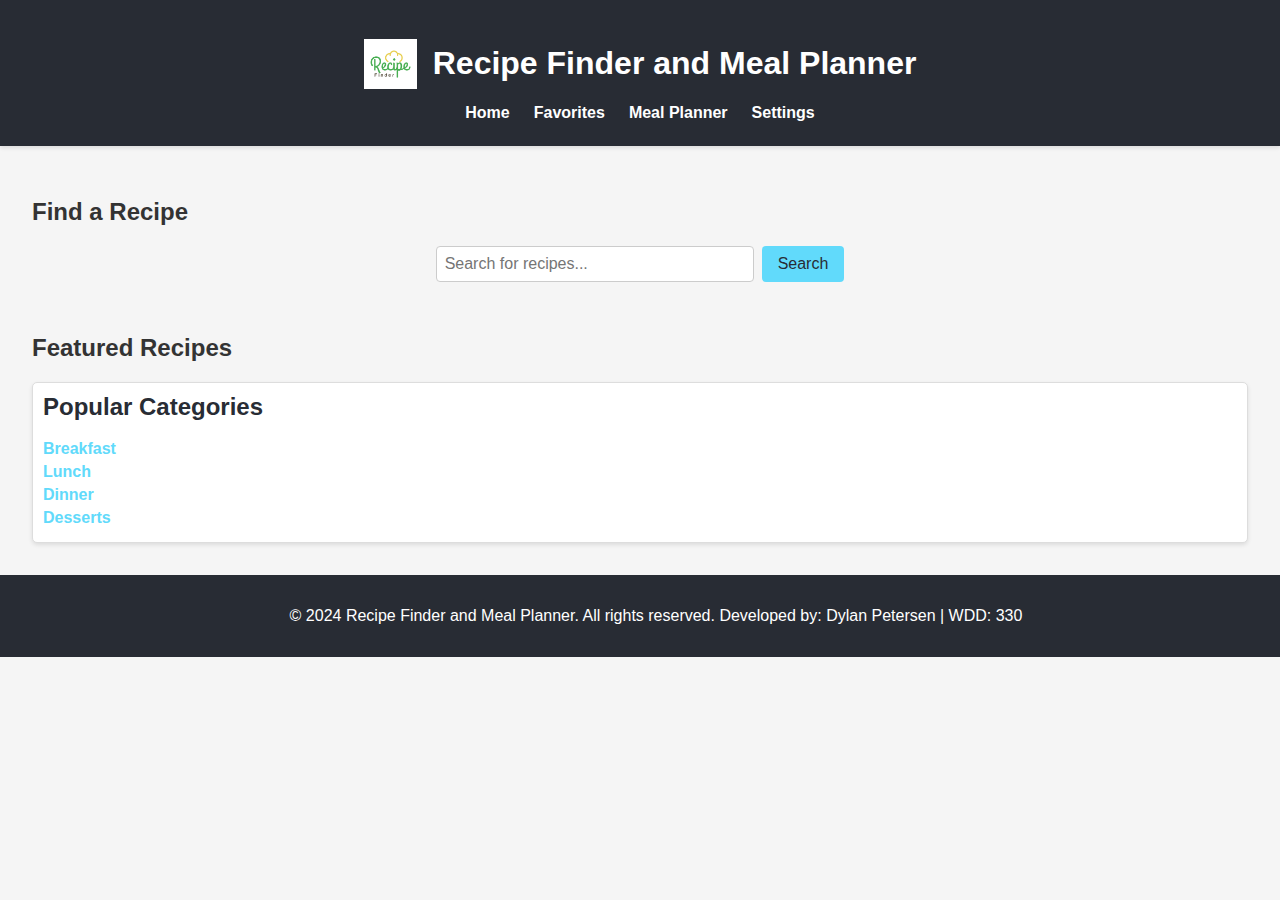
<file: Final_Project/index.html>
<!DOCTYPE html>
<html lang="en">
<head>
    <meta charset="UTF-8">
    <meta name="viewport" content="width=device-width, initial-scale=1.0">
    <title>Recipe Finder and Meal Planner</title>
    <link rel="stylesheet" href="styles/styles.css">
</head>
<body>
    <header>
        <div class="header-container">
            <img src="img/logo.png" alt="Logo" class="logo">
            <h1>Recipe Finder and Meal Planner</h1>
        </div>
        <nav>
            <ul>
                <li><a href="index.html">Home</a></li>
                <li><a href="favorites.html">Favorites</a></li>
                <li><a href="meal-planner.html">Meal Planner</a></li>
                <li><a href="settings.html">Settings</a></li>
            </ul>
        </nav>
    </header>
    
    <main>
        <section id="search">
            <h2>Find a Recipe</h2>
            <form id="search-form">
                <input type="text" id="search-input" placeholder="Search for recipes...">
                <button type="submit">Search</button>
            </form>
        </section>
        <section id="search-results">
            <div id="search-cards" class="grid-container">
                <!-- Search results will be inserted here by JavaScript -->
            </div>
        </section>
        
        <div class="content-wrapper">
            <section id="featured-recipes">
                <h2>Featured Recipes</h2>
                <div id="recipe-cards" class="grid-container">
                    <!-- Recipe cards will be inserted here by JavaScript -->
                </div>
            </section>
        </div>
        <section id="categories">
            <h2>Popular Categories</h2>
            <ul>
                <li><a href="category.html?category=breakfast">Breakfast</a></li>
                <li><a href="category.html?category=lunch">Lunch</a></li>
                <li><a href="category.html?category=dinner">Dinner</a></li>
                <li><a href="category.html?category=desserts">Desserts</a></li>
            </ul>
        </section>
    </main>

    <footer>
        <p>&copy; 2024 Recipe Finder and Meal Planner. All rights reserved. Developed by: Dylan Petersen | WDD: 330</p>
    </footer>

    <script src="scripts/script.js"></script>
    <script src="scripts/theme.js"></script>
</body>
</html>
</file>
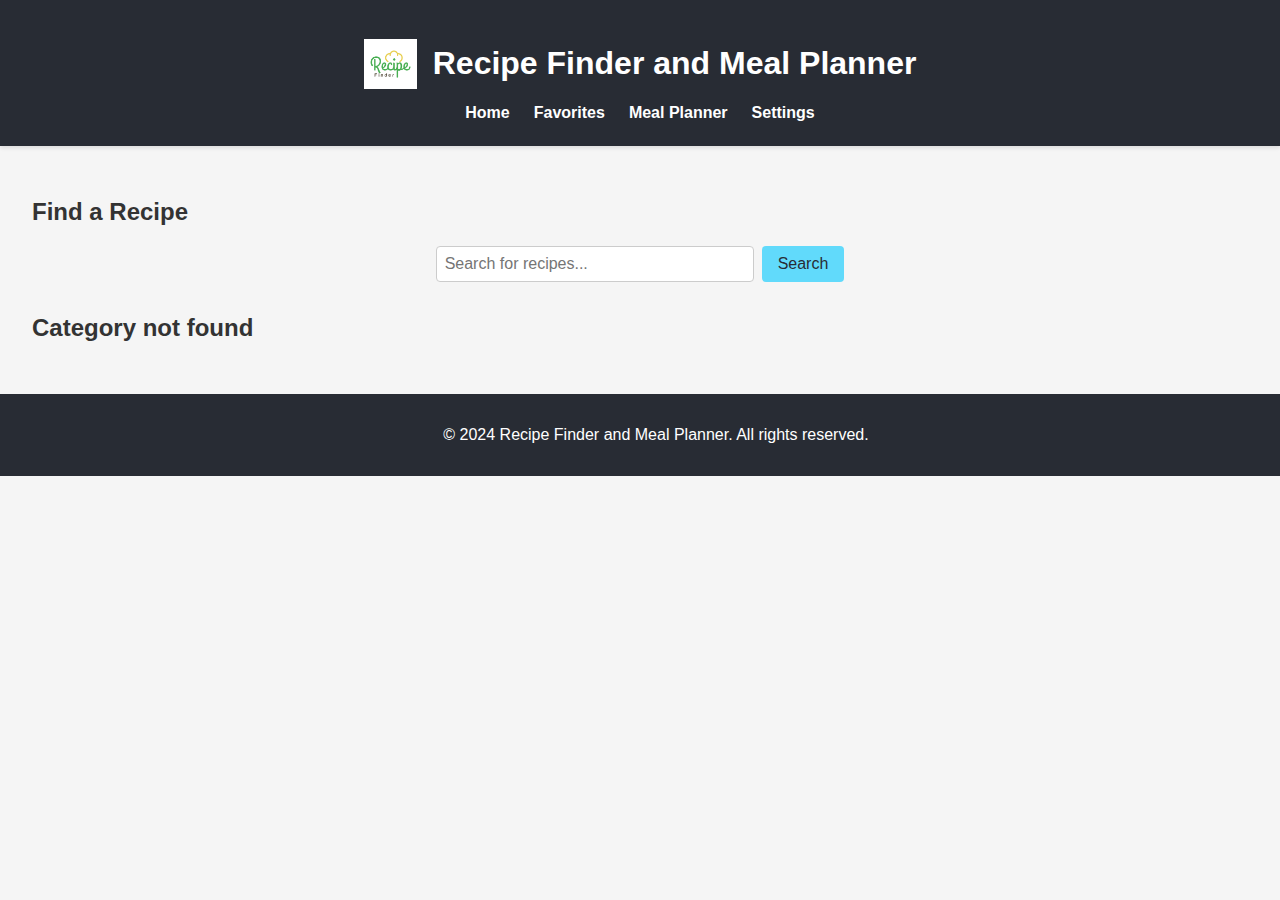
<file: Final_Project/category.html>
<!DOCTYPE html>
<html lang="en">
<head>
    <meta charset="UTF-8">
    <meta name="viewport" content="width=device-width, initial-scale=1.0">
    <title>Recipe Category</title>
    <link rel="stylesheet" href="styles/styles.css">
</head>
<body>
    <header>
        <div class="header-container">
            <img src="img/logo.png" alt="Logo" class="logo">
            <h1>Recipe Finder and Meal Planner</h1>
        </div> 
        <nav>
            <ul>
                <li><a href="index.html">Home</a></li>
                <li><a href="favorites.html">Favorites</a></li>
                <li><a href="meal-planner.html">Meal Planner</a></li>
                <li><a href="settings.html">Settings</a></li>
            </ul>
        </nav>
    </header>

    <main>
        <section id="search">
            <h2>Find a Recipe</h2>
            <form id="search-form">
                <input type="text" id="search-input" placeholder="Search for recipes...">
                <button type="submit">Search</button>
            </form>
        </section>
        <section id="category-recipes">
            <h2 id="category-title">Loading...</h2>
            <div id="category-cards" class="grid-container">
                <!-- Category recipes will be inserted here by JavaScript -->
            </div>
        </section>
        <section id="category-recipes-container">
 </section>
    </main>

    <footer>
        <p>&copy; 2024 Recipe Finder and Meal Planner. All rights reserved.</p>
    </footer>

    <script src="scripts/category.js"></script>
    <script src="scripts/theme.js"></script>

</body>
</html>
</file>
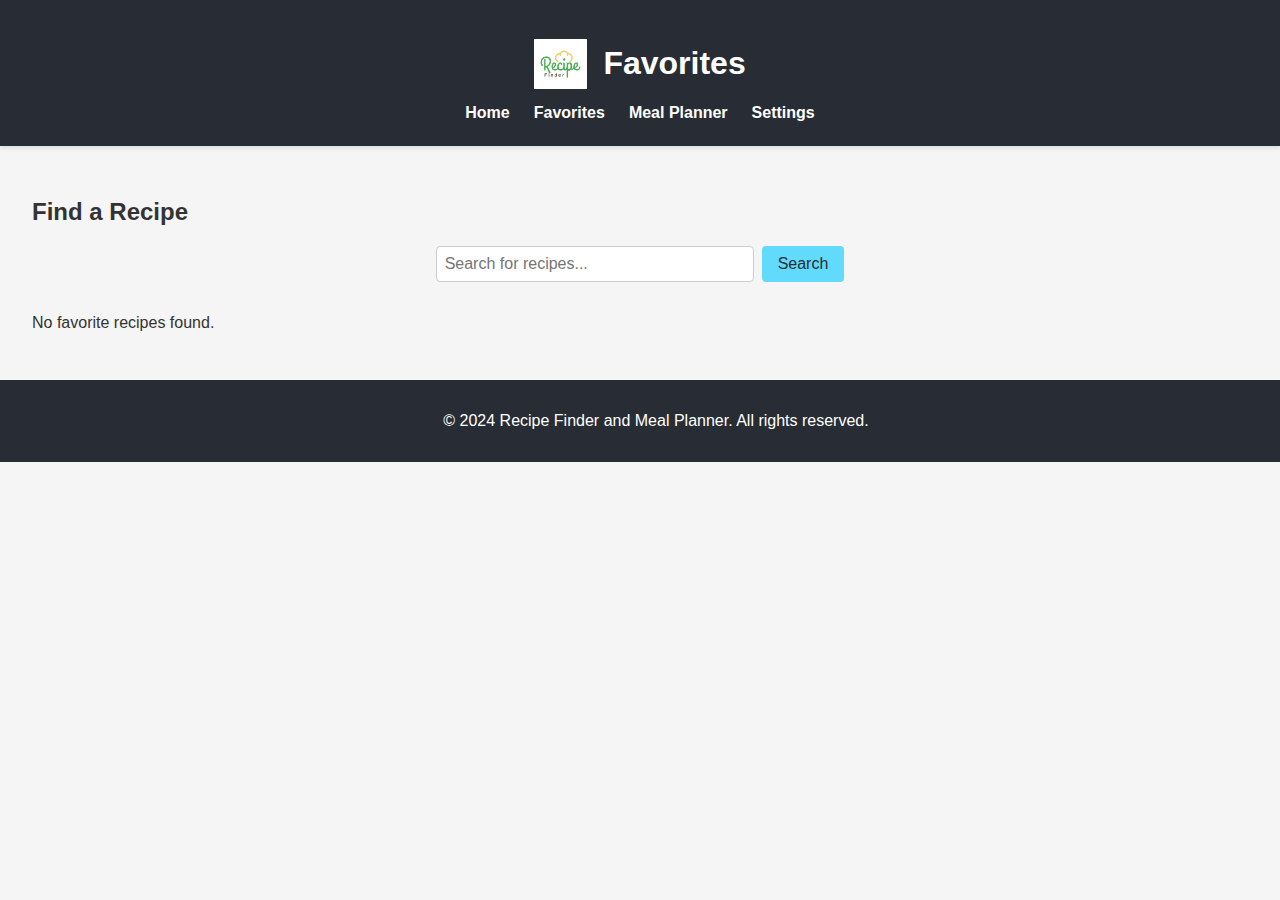
<file: Final_Project/favorites.html>
<!DOCTYPE html>
<html lang="en">
<head>
    <meta charset="UTF-8">
    <meta name="viewport" content="width=device-width, initial-scale=1.0">
    <title>Favorite Recipes</title>
    <link rel="stylesheet" href="styles/styles.css">
</head>
<body>
    <header>        
        <div class="header-container">
            <img src="img/logo.png" alt="Logo" class="logo">
            <h1>Favorites</h1>
        </div> 
        <nav>
            <ul>
                <li><a href="index.html">Home</a></li>
                <li><a href="favorites.html">Favorites</a></li>
                <li><a href="meal-planner.html">Meal Planner</a></li>
                <li><a href="settings.html">Settings</a></li>
            </ul>
        </nav>
    </header>

    <main>
        <section id="search">
            <h2>Find a Recipe</h2>
            <form id="search-form">
                <input type="text" id="search-input" placeholder="Search for recipes...">
                <button type="submit">Search</button>
            </form>
        </section>
        <section id="favorite-recipes">
            <h2>Your Favorite Recipes</h2>
            <div id="favorite-cards" class="grid-container">
                <!-- Favorite recipes will be inserted here by JavaScript -->
            </div>
        </section>
    </main>

    <footer>
        <p>&copy; 2024 Recipe Finder and Meal Planner. All rights reserved.</p>
    </footer>

    <script src="scripts/favorites.js"></script>
    <script src="scripts/theme.js"></script>


</body>
</html>
</file>
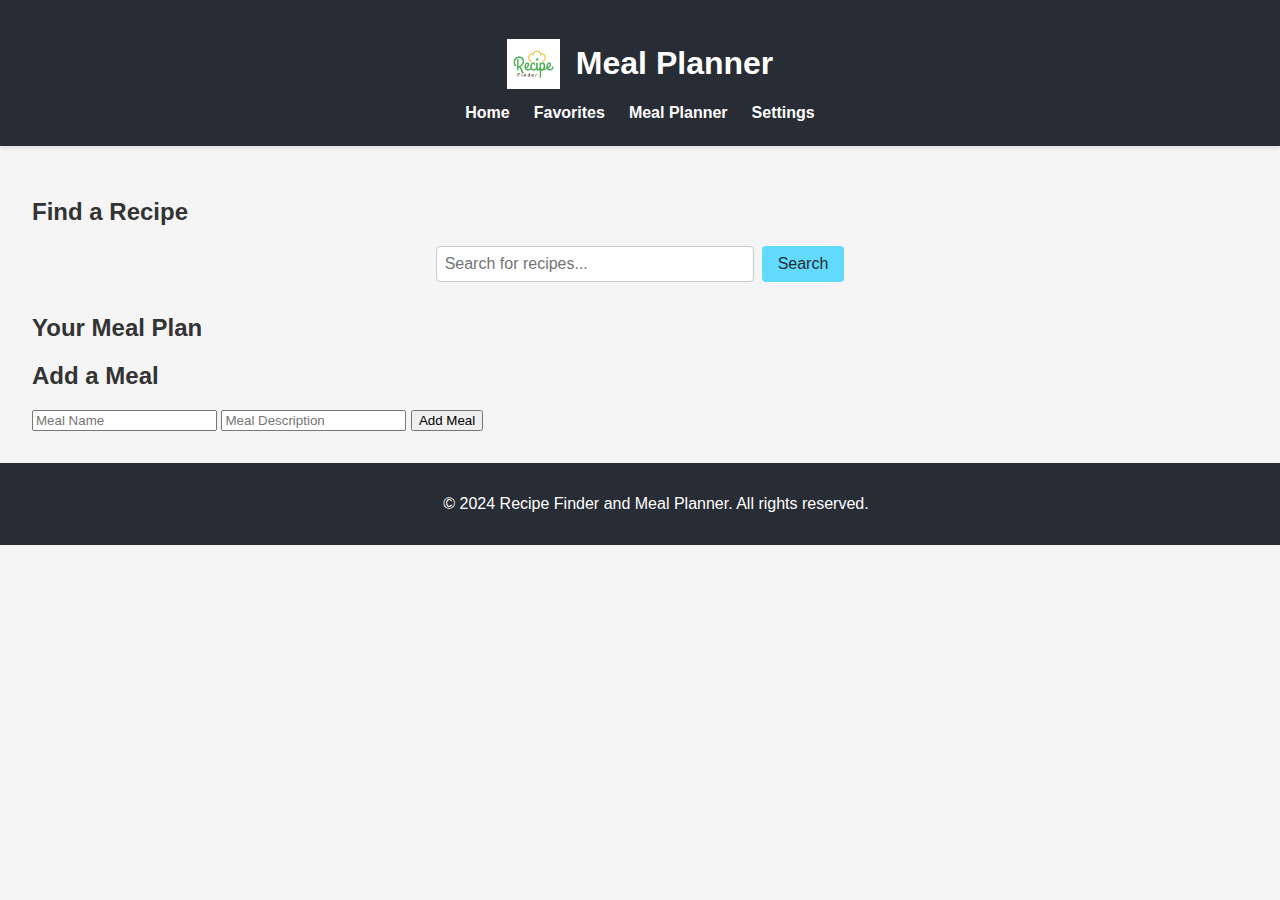
<file: Final_Project/meal-planner.html>
<!DOCTYPE html>
<html lang="en">
<head>
    <meta charset="UTF-8">
    <meta name="viewport" content="width=device-width, initial-scale=1.0">
    <title>Meal Planner</title>
    <link rel="stylesheet" href="styles/styles.css">
</head>
<body>
    <header>
        <div class="header-container">
            <img src="img/logo.png" alt="Logo" class="logo">
            <h1>Meal Planner</h1>
        </div> 
        <nav>
            <ul>
                <li><a href="index.html">Home</a></li>
                <li><a href="favorites.html">Favorites</a></li>
                <li><a href="meal-planner.html">Meal Planner</a></li>
                <li><a href="settings.html">Settings</a></li>
            </ul>
        </nav>
    </header>

    <main>
        <section id="search">
            <h2>Find a Recipe</h2>
            <form id="search-form">
                <input type="text" id="search-input" placeholder="Search for recipes...">
                <button type="submit">Search</button>
            </form>
        </section>
        <section id="meal-planner">
            <h2>Your Meal Plan</h2>
            <div id="meal-plan-container" class="grid-container">
                <!-- Meal plan items will be inserted here by JavaScript -->
            </div>
        </section>
        <section id="add-meal">
            <h2>Add a Meal</h2>
            <form id="add-meal-form">
                <input type="text" id="meal-name" placeholder="Meal Name" required>
                <input type="text" id="meal-description" placeholder="Meal Description" required>
                <button type="submit">Add Meal</button>
            </form>
        </section>
    </main>

    <footer>
        <p>&copy; 2024 Recipe Finder and Meal Planner. All rights reserved.</p>
    </footer>

    <script src="scripts/meal-planner.js"></script>
    <script src="scripts/theme.js"></script>

</body>
</html>
</file>
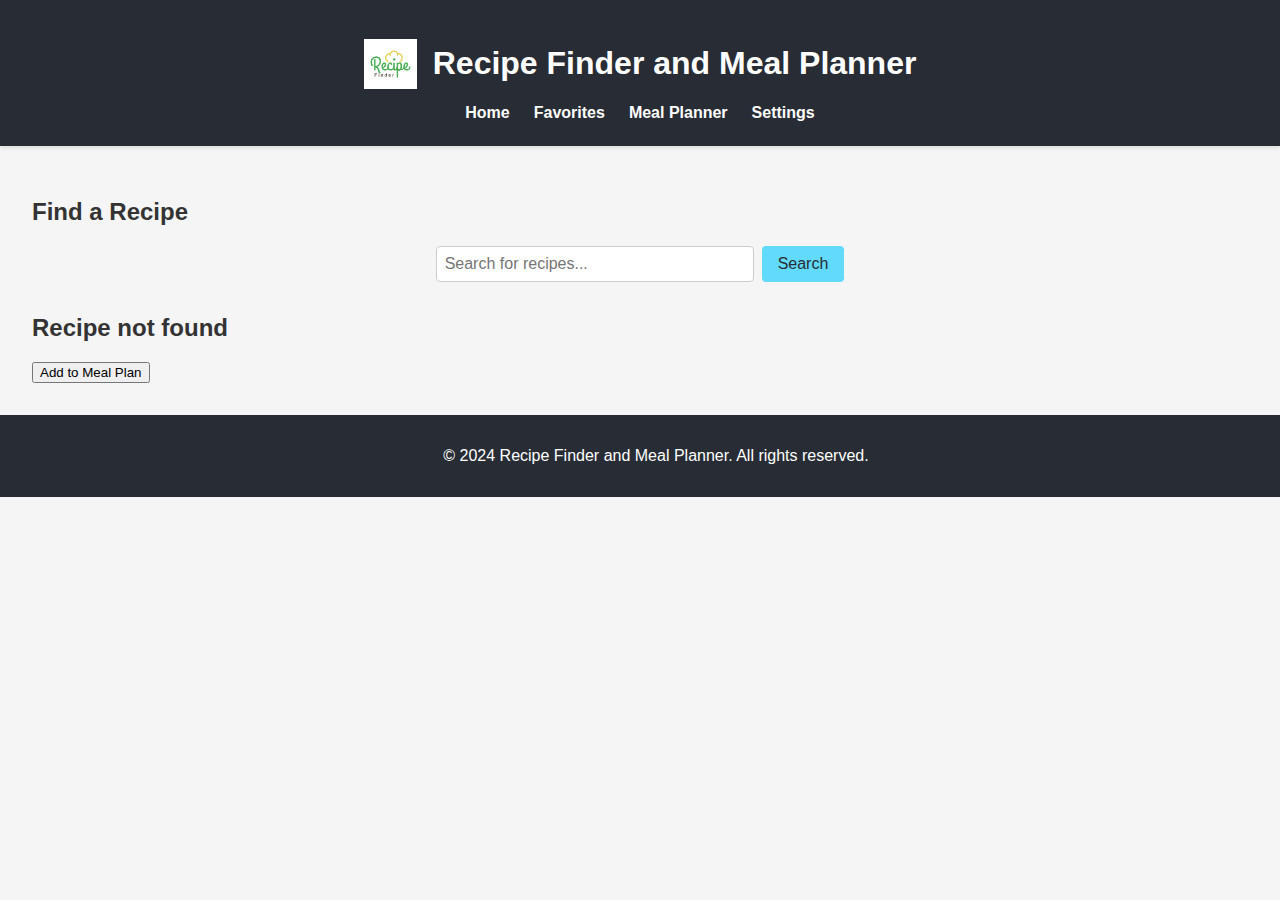
<file: Final_Project/recipe.html>
<!DOCTYPE html>
<html lang="en">
<head>
    <meta charset="UTF-8">
    <meta name="viewport" content="width=device-width, initial-scale=1.0">
    <title>Recipe Details</title>
    <link rel="stylesheet" href="styles/styles.css">
</head>
<body>
    <header>
        <div class="header-container">
            <img src="img/logo.png" alt="Logo" class="logo">
            <h1>Recipe Finder and Meal Planner</h1>
        </div> 
        <nav>
            <ul>
                <li><a href="index.html">Home</a></li>
                <li><a href="favorites.html">Favorites</a></li>
                <li><a href="meal-planner.html">Meal Planner</a></li>
                <li><a href="settings.html">Settings</a></li>
            </ul>
        </nav>
    </header>

    <main>
        <section id="search">
            <h2>Find a Recipe</h2>
            <form id="search-form">
                <input type="text" id="search-input" placeholder="Search for recipes...">
                <button type="submit">Search</button>
            </form>
        </section>
        <section id="recipe-details">
            <h2 id="recipe-title">Loading...</h2>
            <div id="recipe-content">
                <!-- Recipe details will be inserted here by JavaScript -->
            </div>
            <button id="add-to-meal-plan">Add to Meal Plan</button>
        </section>
    </main>

    <footer>
        <p>&copy; 2024 Recipe Finder and Meal Planner. All rights reserved.</p>
    </footer>

    <script src="scripts/recipe.js"></script>
    <script src="scripts/theme.js"></script>


</body>
</html>
</file>
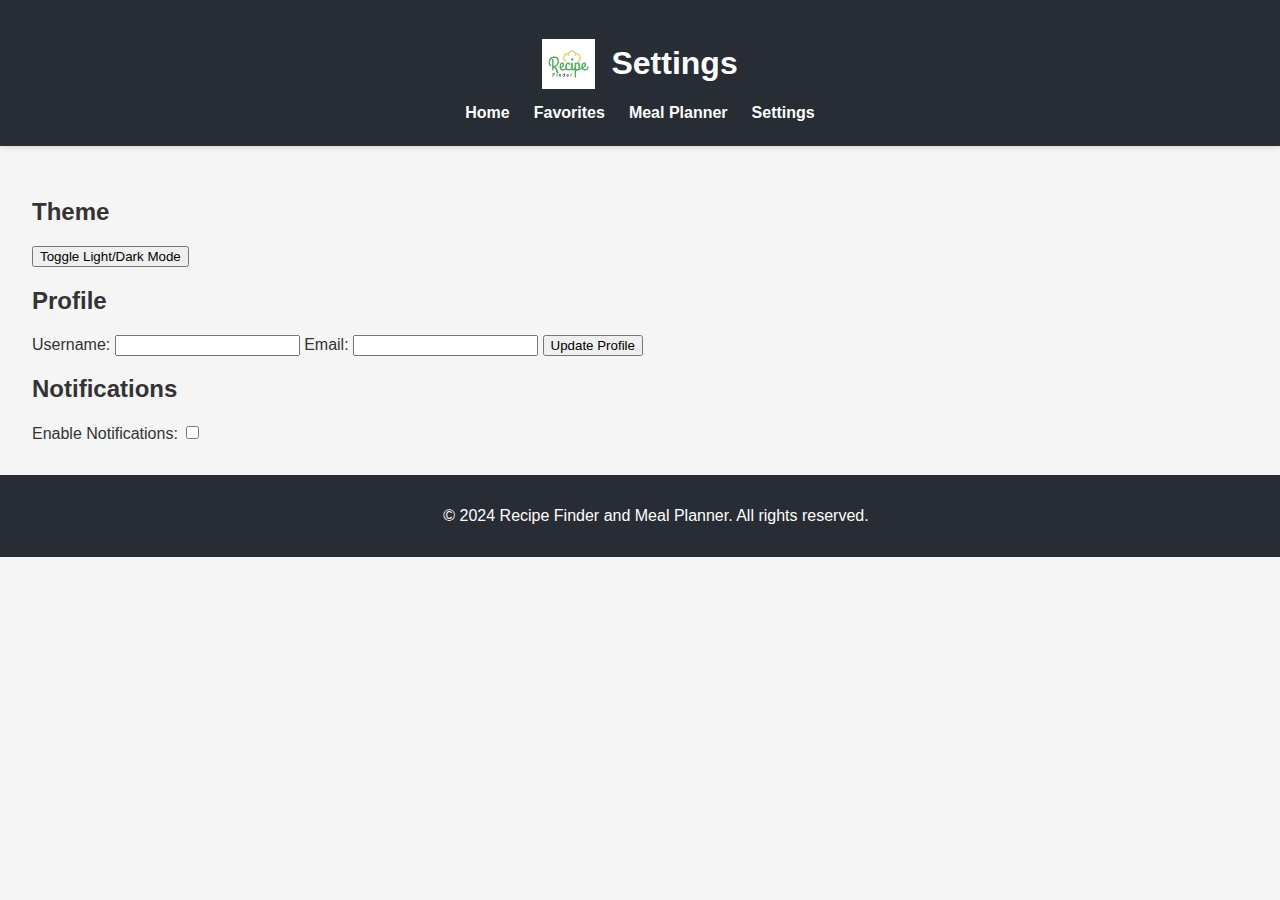
<file: Final_Project/settings.html>
<!DOCTYPE html>
<html lang="en">
<head>
    <meta charset="UTF-8">
    <meta name="viewport" content="width=device-width, initial-scale=1.0">
    <title>Settings</title>
    <link rel="stylesheet" href="styles/styles.css">
</head>
<body>
    <header>
        <div class="header-container">
            <img src="img/logo.png" alt="Logo" class="logo">
            <h1>Settings</h1>
        </div>        

        <nav>
            <ul>
                <li><a href="index.html">Home</a></li>
                <li><a href="favorites.html">Favorites</a></li>
                <li><a href="meal-planner.html">Meal Planner</a></li>
                <li><a href="settings.html">Settings</a></li>
            </ul>
        </nav>
    </header>

    <main>
        
        <section id="settings">
            <h2>Theme</h2>
            <button id="toggle-theme">Toggle Light/Dark Mode</button>

            <h2>Profile</h2>
            <form id="profile-form">
                <label for="username">Username:</label>
                <input type="text" id="username" name="username" required>
                <label for="email">Email:</label>
                <input type="email" id="email" name="email" required>
                <button type="submit">Update Profile</button>
            </form>
            
            <h2>Notifications</h2>
            <label for="notifications">Enable Notifications:</label>
            <input type="checkbox" id="notifications" name="notifications">
        </section>
    </main>

    <footer>
        <p>&copy; 2024 Recipe Finder and Meal Planner. All rights reserved.</p>
    </footer>

    <script src="scripts/settings.js"></script>
    <script src="scripts/theme.js"></script>

</body>
</html>
</file>
<file: Final_Project/styles/styles.css>
body {
    font-family: 'Roboto', sans-serif;
    font-size: 16px;
    margin: 0;
    padding: 0;
    background-color: #f5f5f5;
    color: #333;
}

header {
    background-color: #282c34;
    color: white;
    padding: 1.5rem;
    text-align: center;
    box-shadow: 0 2px 4px rgba(0, 0, 0, 0.1);
    position: relative;
    display: flex;
    flex-direction: column;
    align-items: center;
}

.header-container {
    display: flex;
    align-items: center;
}

.logo {
    height: 50px;
    margin-right: 1rem;
}

nav ul {
    list-style-type: none;
    padding: 0;
    margin: 0;
    display: flex;
    justify-content: center;
    gap: 1.5rem;
}

nav ul li {
    display: inline;
}

nav ul li a {
    color: white;
    text-decoration: none;
    font-weight: bold;
    transition: color 0.3s ease;
}

nav ul li a:hover {
    color: #61dafb;
}

main {
    padding: 2rem;
}

#search {
    margin-bottom: 2rem;
}

#search-form {
    display: flex;
    justify-content: center;
    margin-bottom: 1rem;
}

#search-input {
    width: 300px;
    padding: 0.5rem;
    font-size: 1rem;
    border: 1px solid #ccc;
    border-radius: 4px;
    margin-right: 0.5rem;
}

#search-form button {
    padding: 0.5rem 1rem;
    font-size: 1rem;
    background-color: #61dafb;
    color: #282c34;
    border: none;
    border-radius: 4px;
    cursor: pointer;
    transition: background-color 0.3s ease;
}

#search-form button:hover {
    background-color: #21a1f1;
}

#categories {
    /* position: absolute;
    top: 160px;
    right: 30px; */
    padding: 10px;
    border: 1px solid #ddd;
    border-radius: 5px;
    background-color: #fff;
    box-shadow: 0 2px 4px rgba(0, 0, 0, 0.1);
}

#categories h2 {
    margin-top: 0;
    color: #282c34;
}

#categories ul {
    list-style-type: none;
    padding: 0;
    margin: 0;
}

#categories ul li {
    margin: 5px 0;
}

#categories ul li a {
    text-decoration: none;
    color: #61dafb;
    font-weight: bold;
    transition: color 0.3s ease;
}

#categories ul li a:hover {
    text-decoration: underline;
}

.content-wrapper {
    display: grid;
    grid-template-columns: repeat(auto-fit, minmax(200px, 1fr));
    gap: 1rem;
}

#recipe-cards {
    display: grid;
    grid-template-columns: repeat(auto-fill, minmax(200px, 1fr));
    gap: 1rem;
}

.recipe-card {
    background-color: #fff;
    border: 1px solid #ddd;
    padding: 1rem;
    margin-bottom: 1rem;
    border-radius: 8px;
    box-shadow: 0 0 10px rgba(0, 0, 0, 0.1);
    transition: transform 0.3s ease;
    display: flex;
    flex-direction: column;
    justify-content: space-between;
}

.recipe-card img {
    max-width: 100%;
    border-radius: 8px;
}

.recipe-card:hover {
    transform: scale(1.02);
}

.recipe-card h3 {
    margin-top: 0;
    white-space: nowrap;
    overflow: hidden;
    text-overflow: ellipsis;
}

.recipe-card p {
    font-size: 0.9rem;
    color: #555;
    overflow: hidden;
    text-overflow: ellipsis;
    display: -webkit-box;
    -webkit-box-orient: vertical;
    -webkit-line-clamp: 3;
}

.recipe-card a {
    display: inline-block;
    margin-top: 0.5rem;
    color: #61dafb;
    text-decoration: none;
}

.recipe-card a:hover {
    text-decoration: underline;
}

footer {
    background-color: #282c34;
    color: white;
    text-align: center;
    padding: 1rem;
    position: static;
    width: 100%;
    bottom: 0;
}

body.dark-mode {
    background-color: #121212;
    color: #ffffff;
}

body.dark-mode a {
    color: #bb86fc;
}

body.dark-mode header, body.dark-mode footer {
    background-color: #1f1f1f;
}

@media (max-width: 768px) {
    .flex-container {
        flex-direction: column;
    }

    #categories {
        position: static;
        margin-bottom: 2rem;
    }

    .recipe-card {
        width: 100%;
    }

    .recipe-card img {
        max-width: 100%;
        margin-left: 0;
        margin-top: 1rem;
    }
}
</file>
